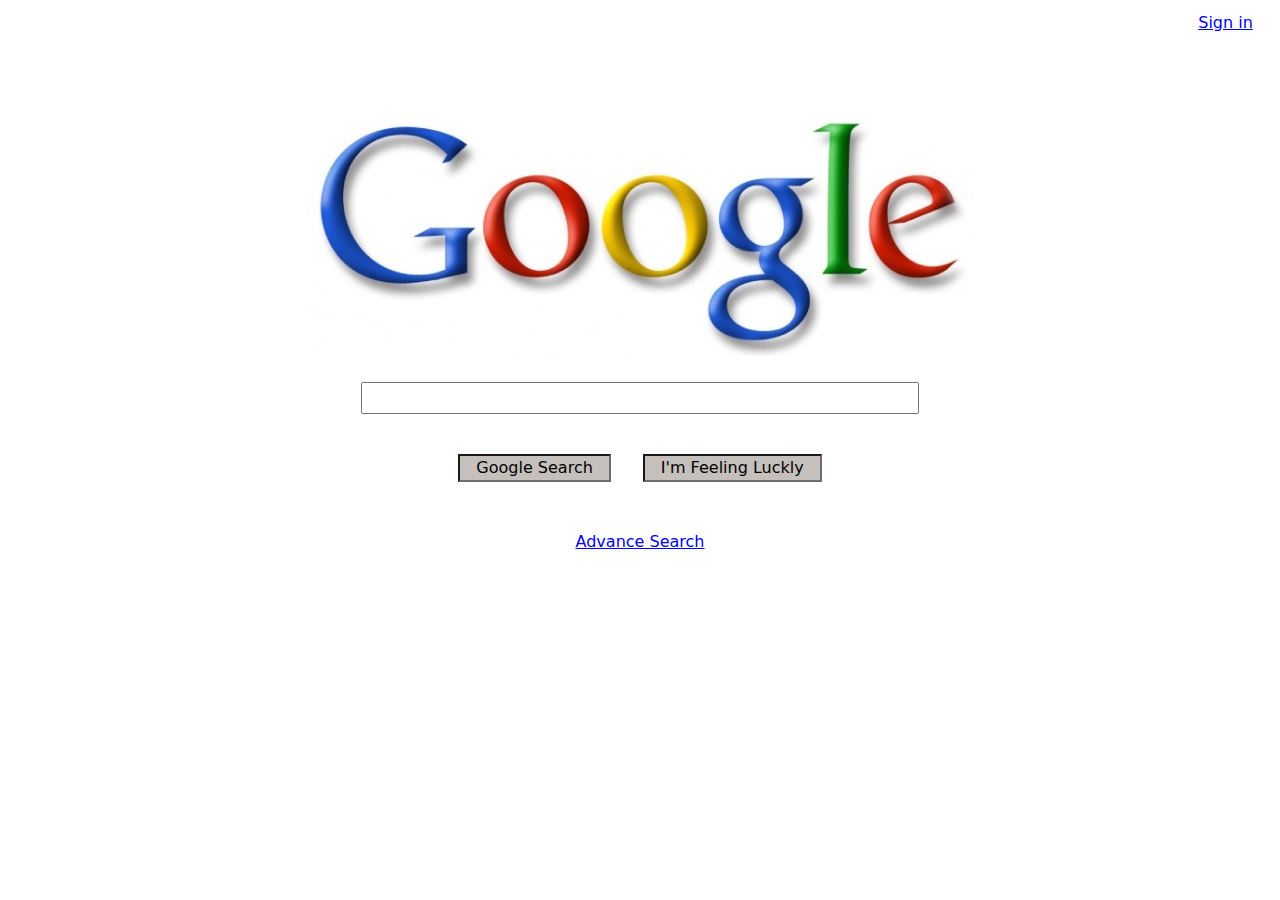
<file: index.html>
<!DOCTYPE html>
<html lang="en">
<head>
<meta charset="UTF-8">
<meta http-equiv="X-UA-Compatible" content="IE=edge">
<meta name="viewport" content="width=device-width, initial-scale=1.0">
<title>Google</title>
<link rel="stylesheet" href="./style.css">
<link rel="stylesheet" href="./bootstrap/bootstrap.min.css">
</head>
<body>
<div class="topnav"><u id="signin">Sign in</u></div><br>
<div class="container content">
<div class="logo"><img id="googleLogo" class="imagefluid" src="./images/google-logo-900x330.jpg" alt=""></div>
<br>
<div class="searchBar"><input type="text" id="searchBar"></div><br>
<div class="buttons">
<button type="button" class="scr-btn" id="glgBtn" style="background-color: #c5c0bc; border-radius: 0; border: inset 2px rgb(110, 110, 110);">Google Search</button>
<button type="button" class="scr-btn" id="lucky" style="background-color: #c5c0bc; border-radius: 0; border: inset 2px rgb(110, 110, 110);">I'm Feeling Luckly</button></div>
</div>
<div class="footer">
    <span><u id="adscr" style="color: blue;">Advance Search</u></span>
</div>
<script src="./script.js"></script>
<script src="./bootstrap/bootstrap.min.js"></script>
</body>
</html>
</file>
<file: style.css>
*
{
    padding: 0%;
    margin: 0%;
    box-sizing: border-box;
}

body
{
    min-height: 100vh;
}
.topnav
{
    position: absolute;
    right: 1rem;
    text-align: right;
    float: right;
    color: blue;
    padding: .7rem;
}
.content
{
    display: flex;
    flex-direction: column;
    justify-content: center;
    align-items:center;
    width: 80%;
    margin: auto;
    padding-top: 5rem;
}
.logo
{
    display: flex;
    justify-content: center;
    align-items: center;
    width: 100%;
}
#googleLogo
{
    height: 60%;
    width: 60%;
    justify-content: center;
    align-items: center;

}
.searchBar
{
    width: 100%;
    display: flex;
    justify-content: center;
    align-items: center;
}
#searchBar
{
    width: 50%;
    height: 2rem;
    border: 2px outset rgb(94, 92, 92), rgb(94, 92, 92) ;
    font-family: monospace;
    font-size: large;
}
.buttons
{
    display: flex;
    align-items: center;
    justify-content: space-evenly;
}    
.scr-btn
{
    background-color: #c5c0bc;
    padding-top: 0;
    padding-bottom: 0%;
    padding-left: 1rem;
    padding-right: 1rem;
    font-weight: 400;
    margin: 1rem;
    border: outset  rgb(94, 92, 92);
}
@media only screen and (max-width: 768px) {
.scr-btn{
    font-size: .7em;
    justify-content: space-around;
}
#searchBar{
    width: 80%;
}
}
button:hover
{
    cursor: pointer;
}
#error
{
    width: 75%;
}
#signin:hover
{
cursor: pointer;
}
#adscr:hover
{
    cursor: pointer;
}
.footer
{
    display: flex;
    justify-content: center;
    padding-top: 2rem;
}
</file>
